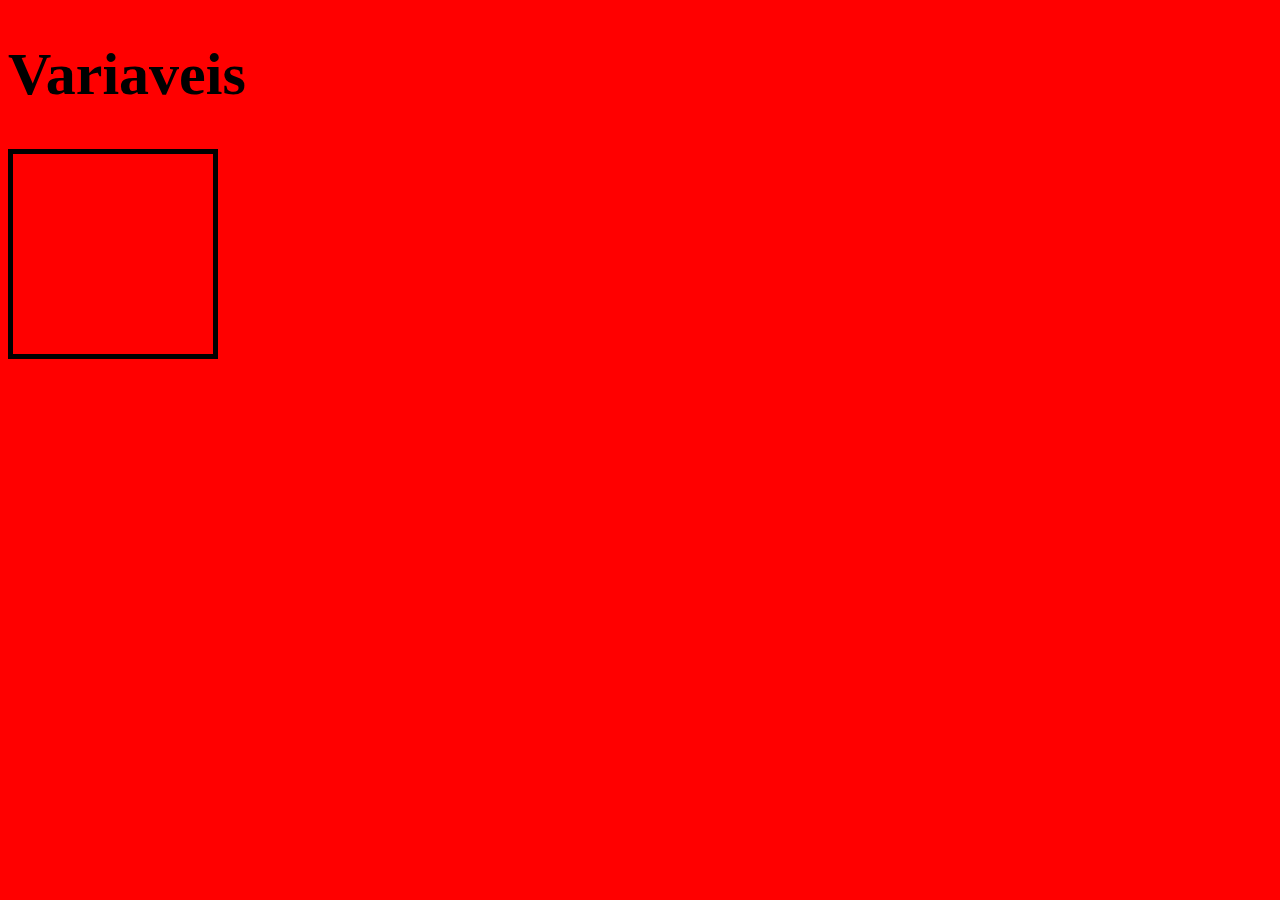
<file: 03-Variaveis/index.html>
<!DOCTYPE html>
<html lang="en">
<head>
    <meta charset="UTF-8">
    <meta name="viewport" content="width=device-width, initial-scale=1.0">
    <title>Document</title>

    <link rel="stylesheet" href="./css/style.css">
</head>
<body>
    <h1>Variaveis</h1>

    <div class="quadrado"></div>
</body>
</html>
</file>
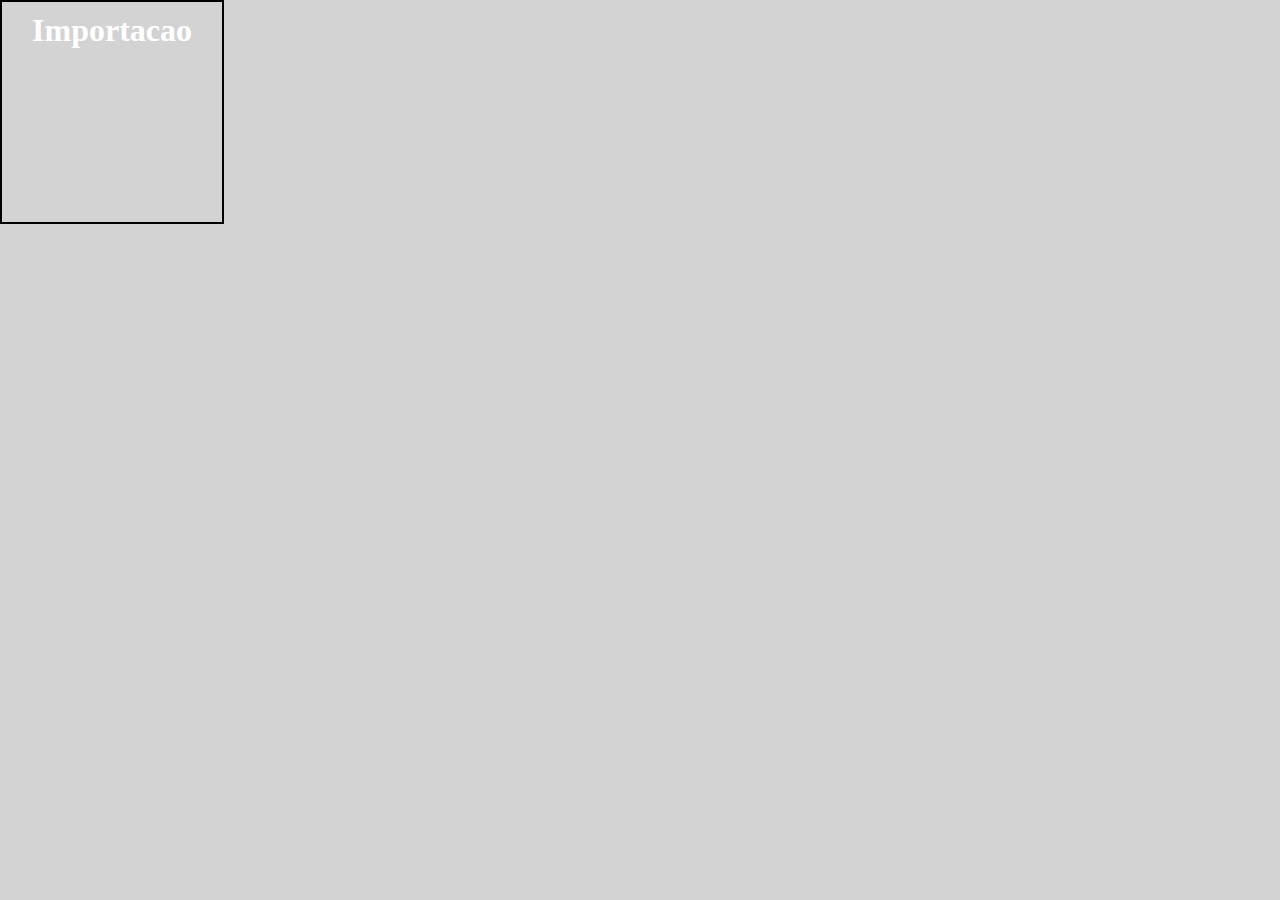
<file: 05-importacao/index.html>
<!DOCTYPE html>
<html lang="en">
<head>
    <meta charset="UTF-8">
    <meta name="viewport" content="width=device-width, initial-scale=1.0">
    <title>Document</title>

    <link rel="stylesheet" href="./css/import.css">
</head>
<body>
    <h1>Importacao</h1>
</body>
</html>
</file>
<file: 03-Variaveis/css/style.css>
body {
  background-color: #ff0000;
  color: #000;
  font-size: 30px;
  font-family: "Times New Roman", Times, serif;
}

.quadrado {
  width: 200px;
  height: 200px;
  border: 5px solid #000;
  background-color: #ff0000;
}
</file>
<file: 05-importacao/css/import.css>
body {
  background-color: #d3d3d3;
}

h1 {
  padding: 10px;
  width: 200px;
  height: 200px;
  color: #fff;
  border: 2px solid #000;
  text-align: center;
}

* {
  margin: 0;
  padding: 0;
}
</file>
